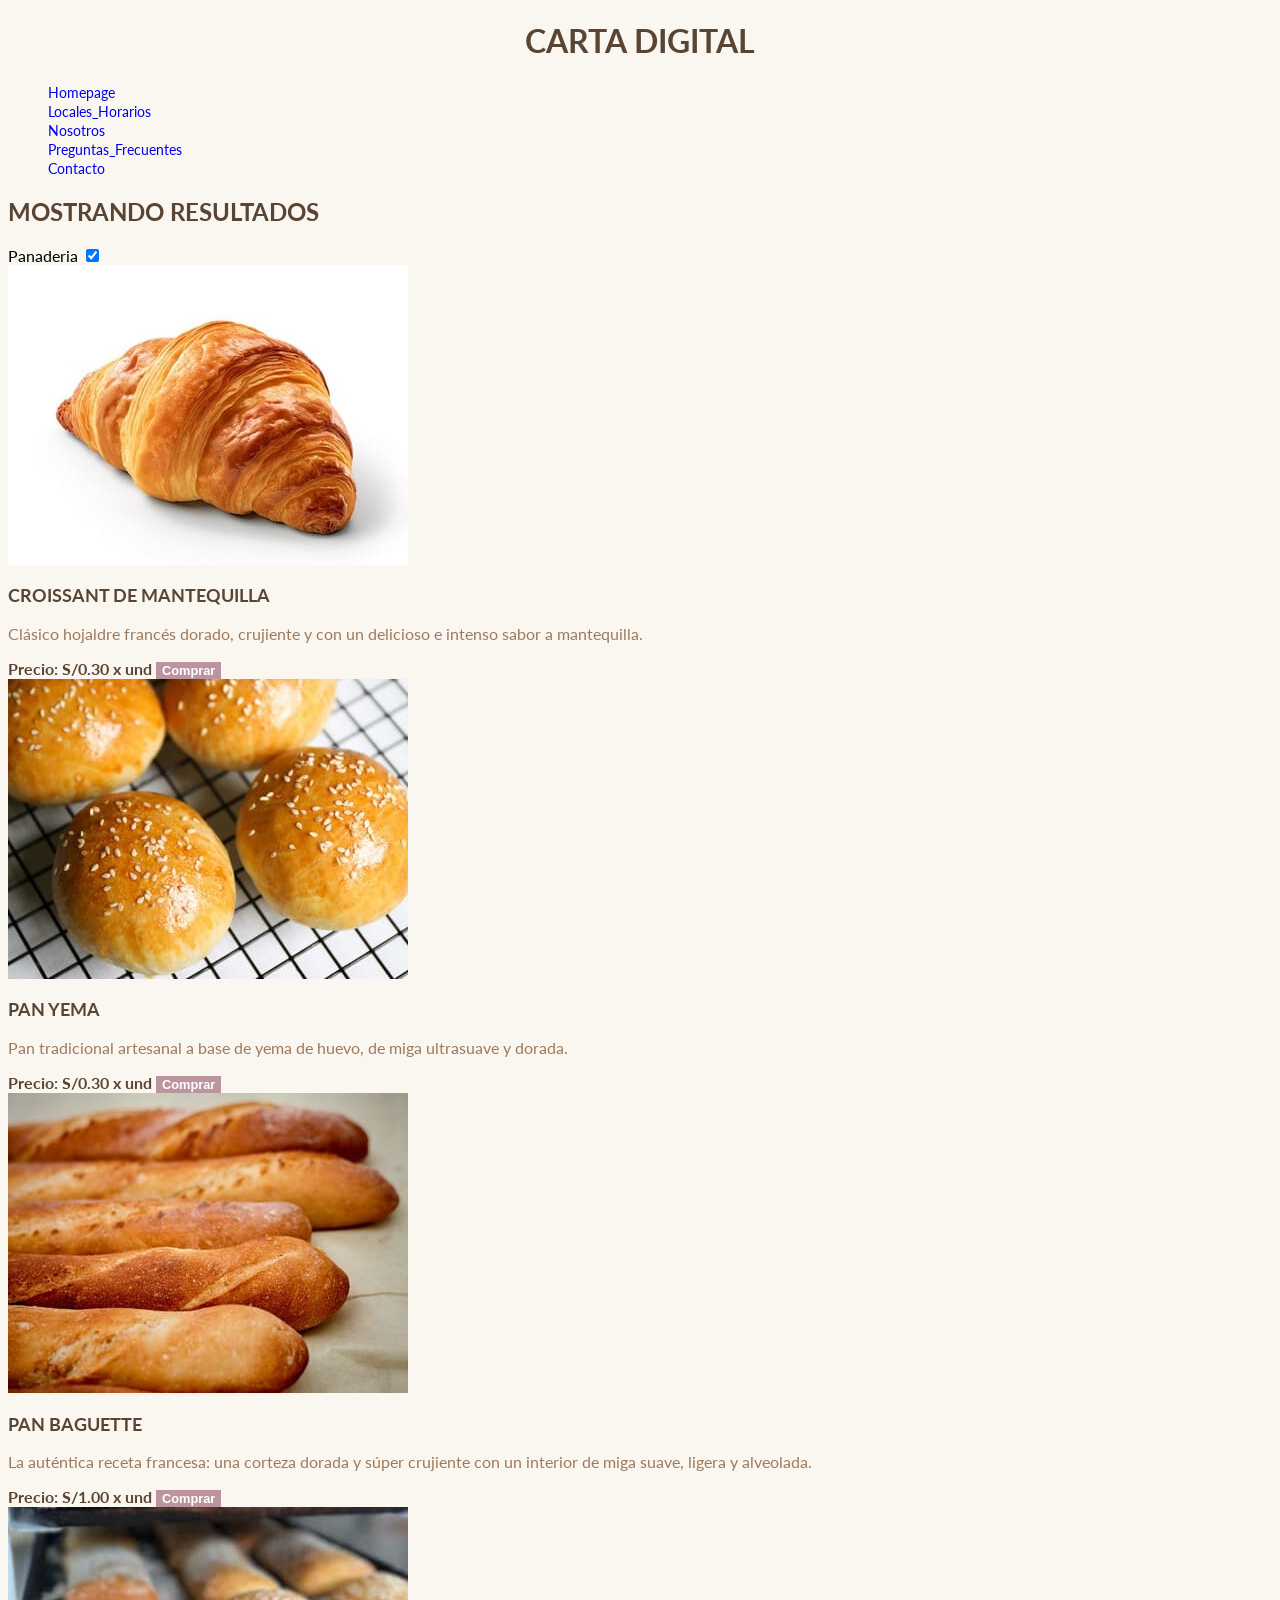
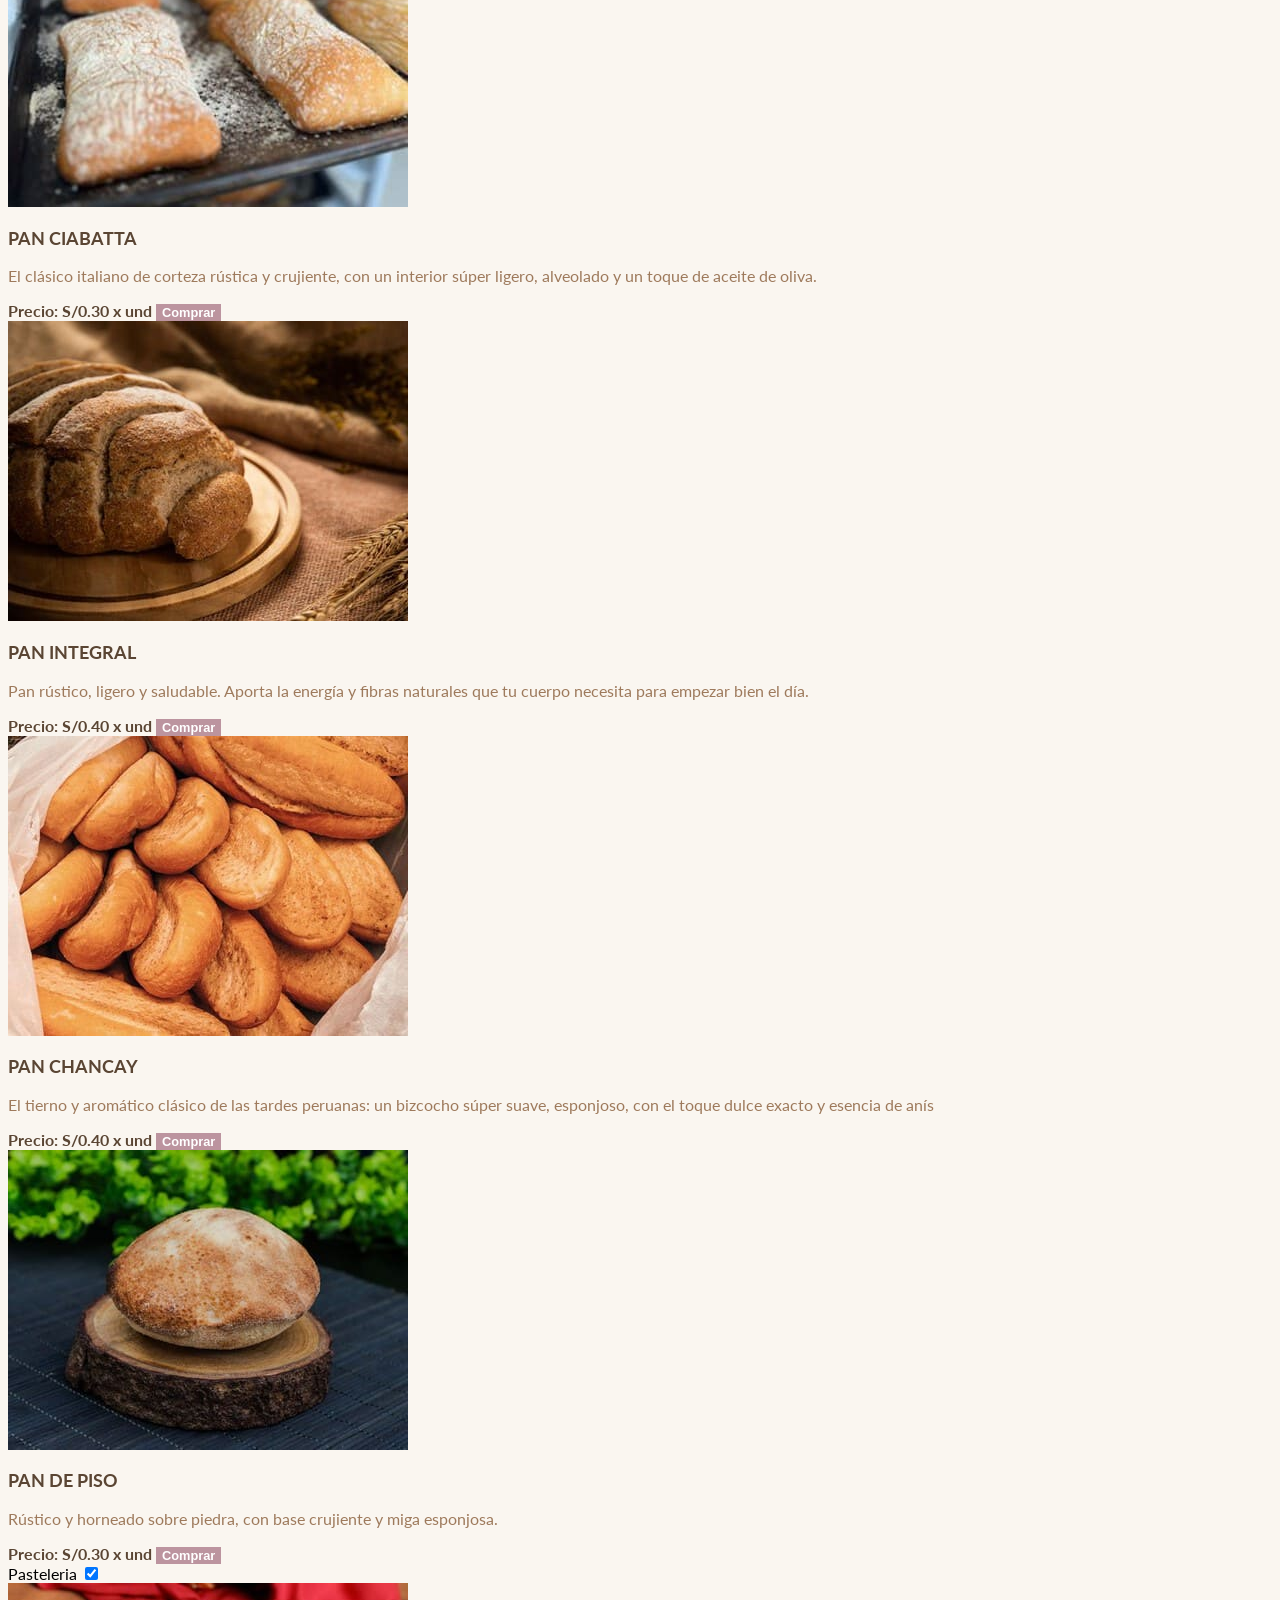
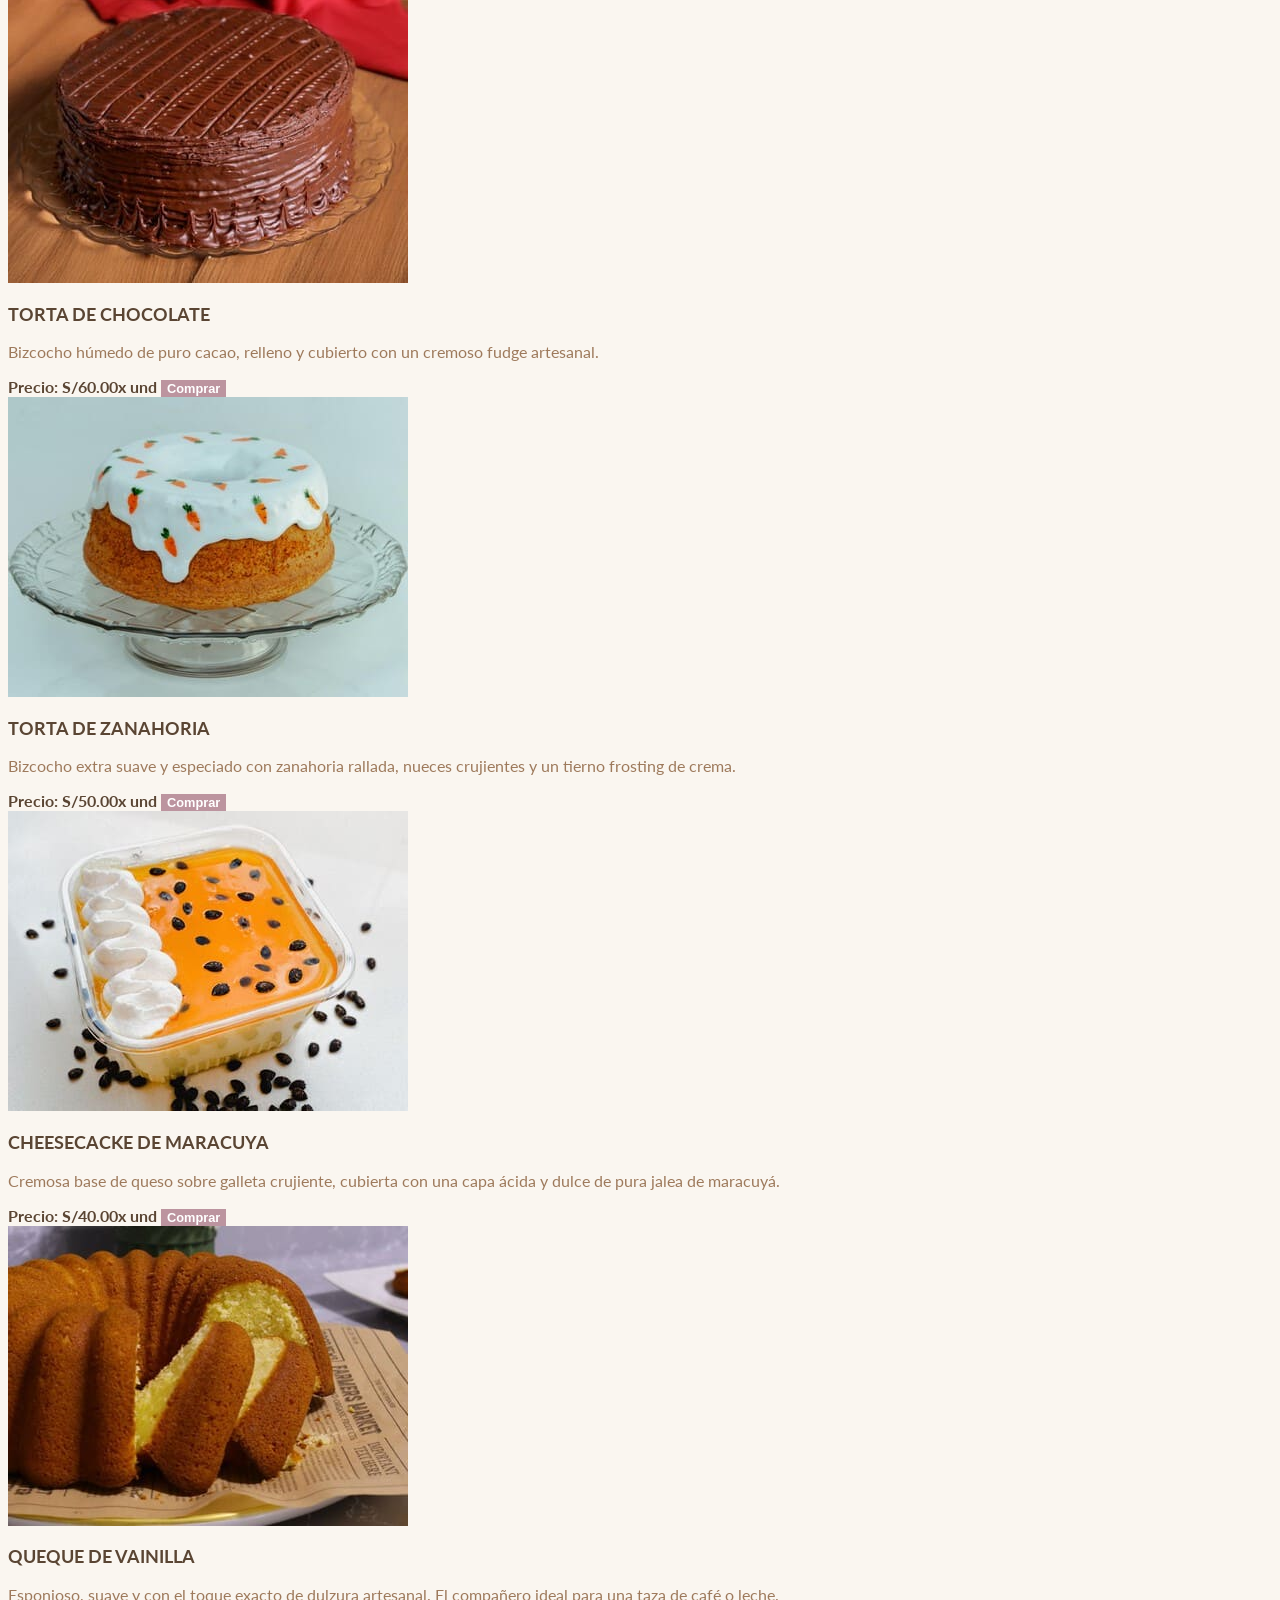
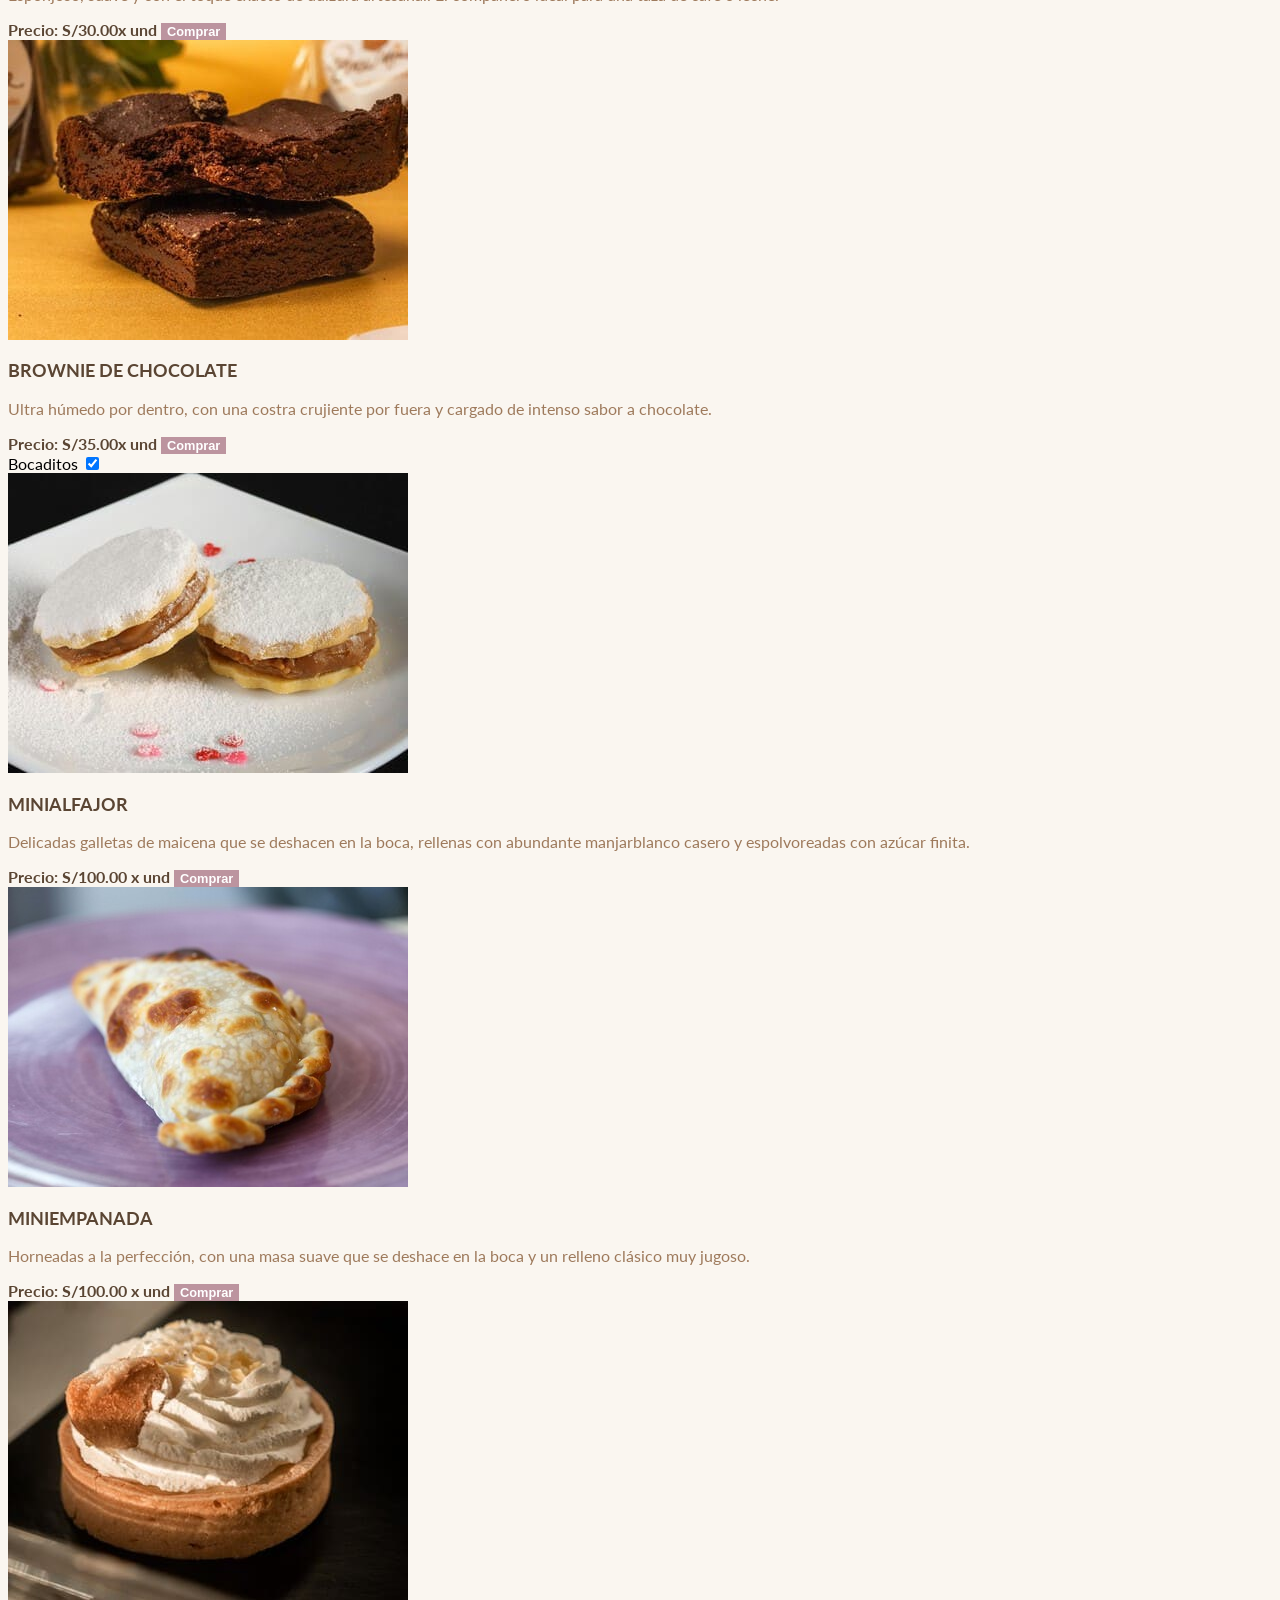
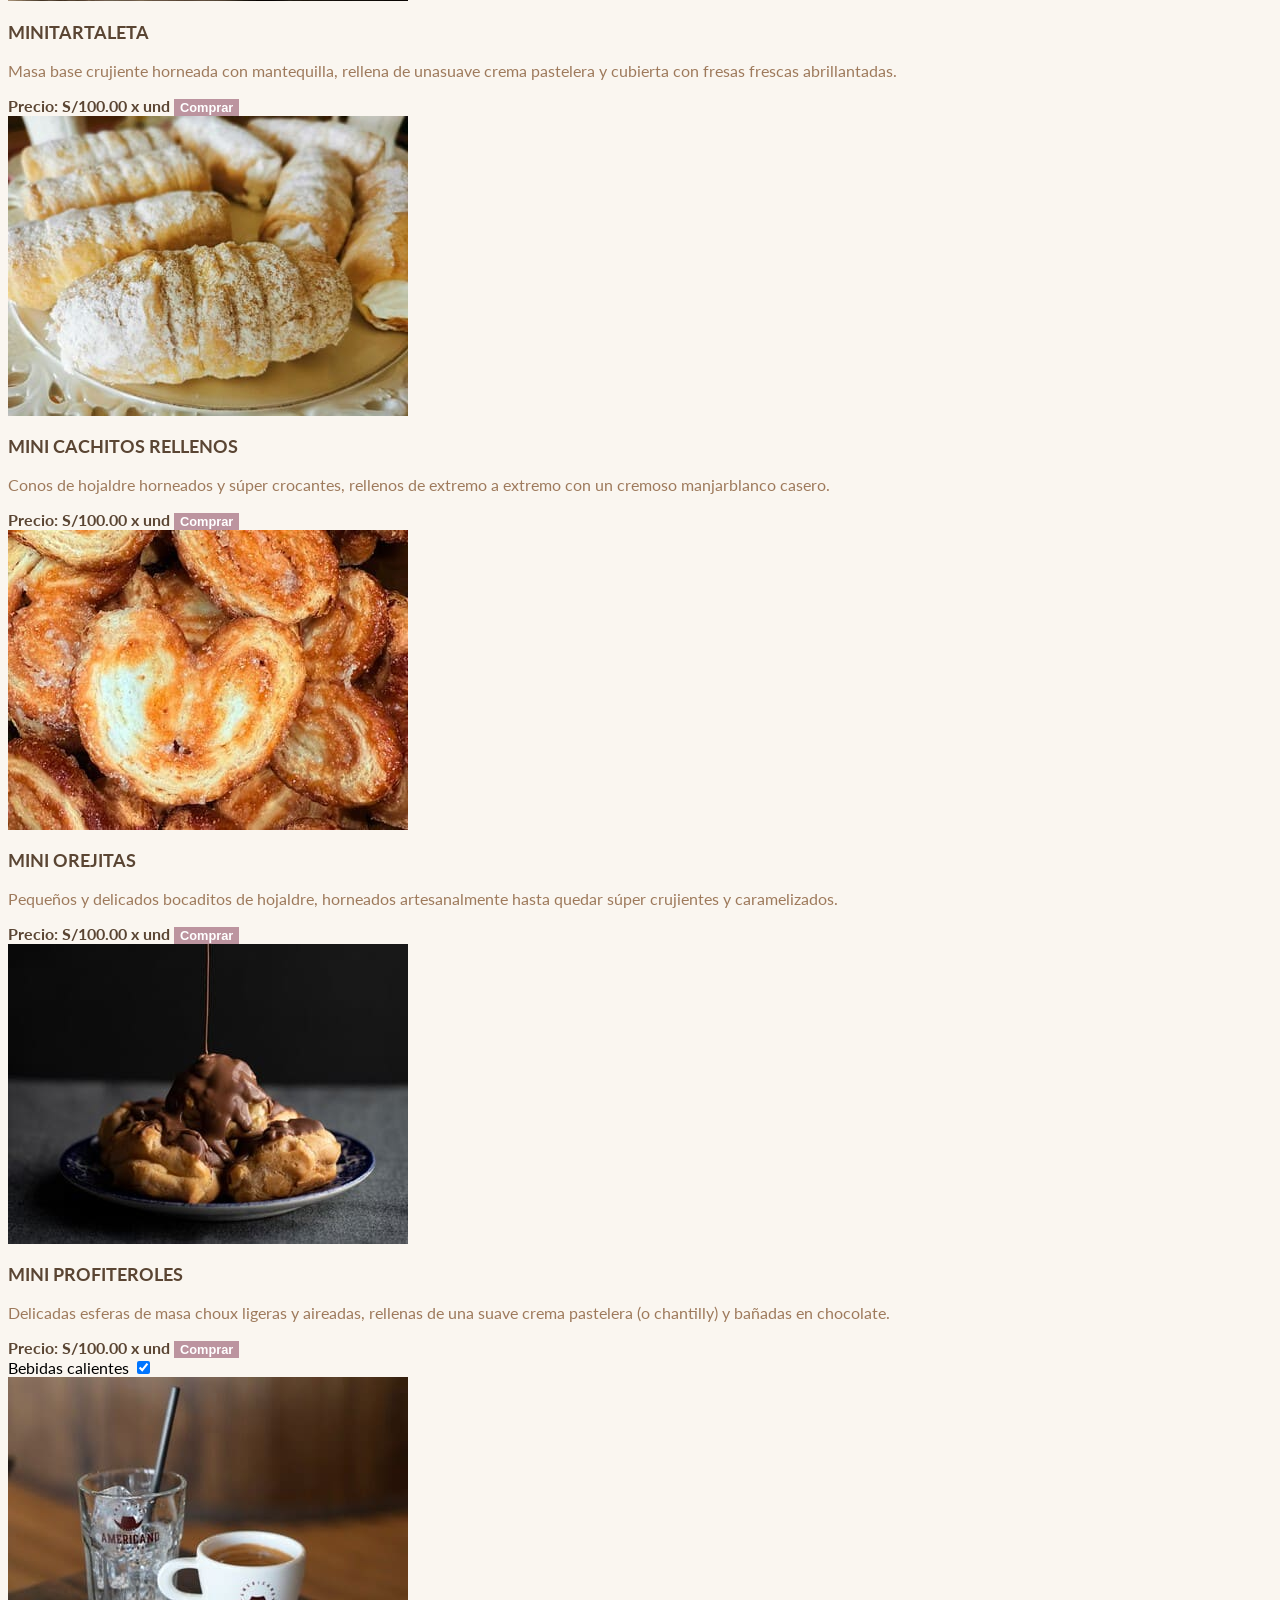
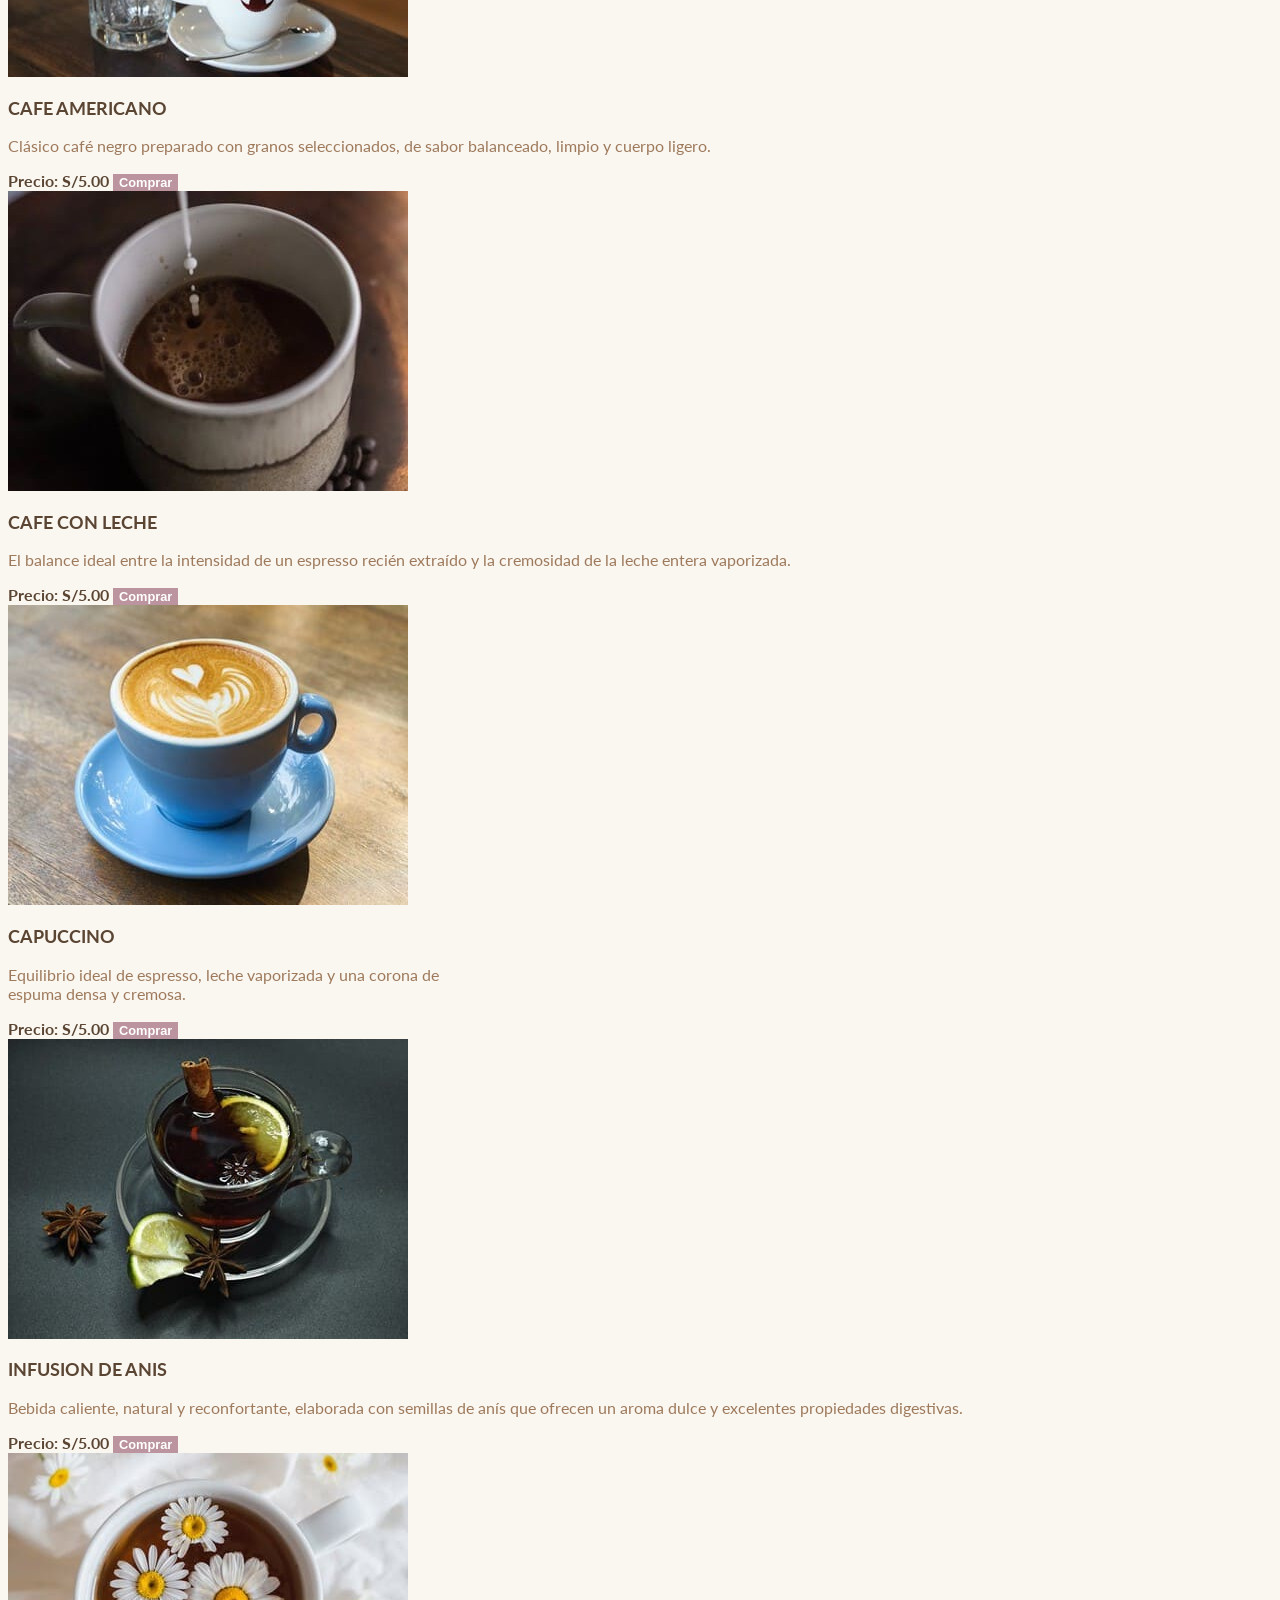
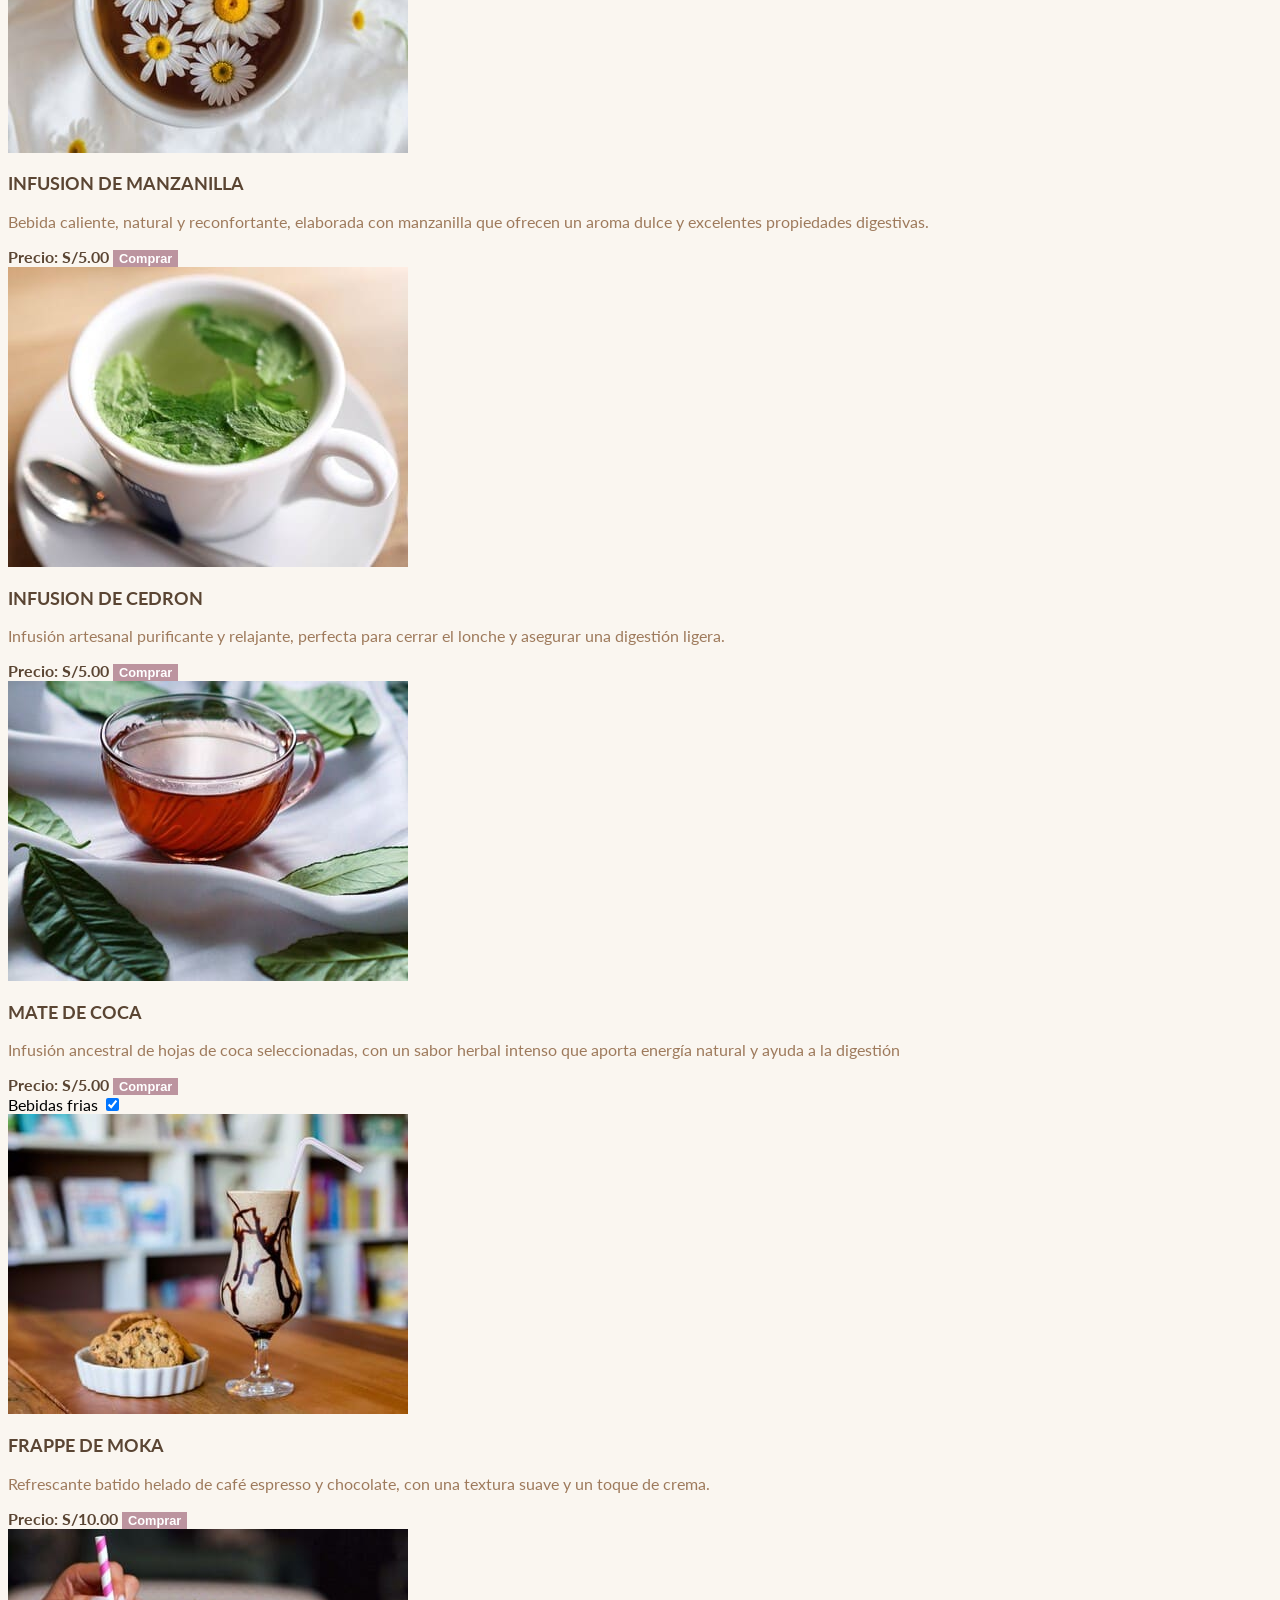
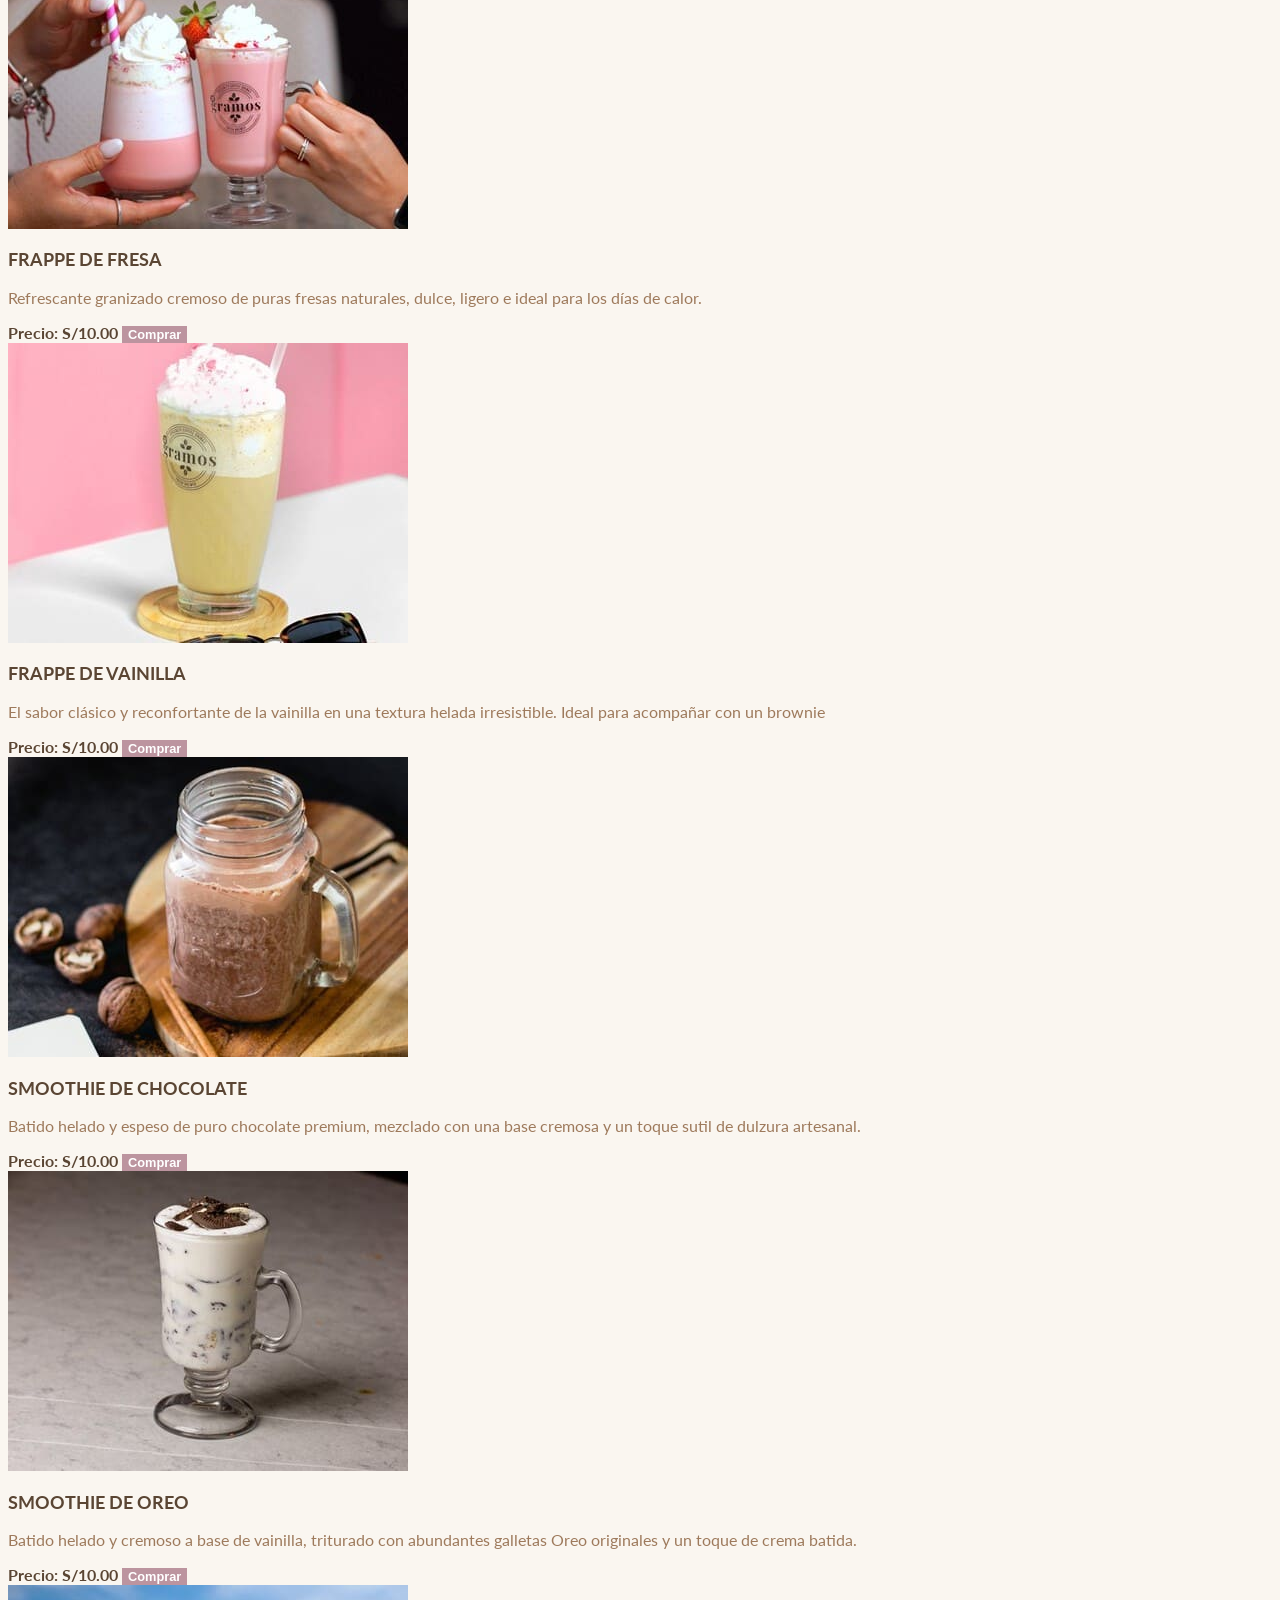
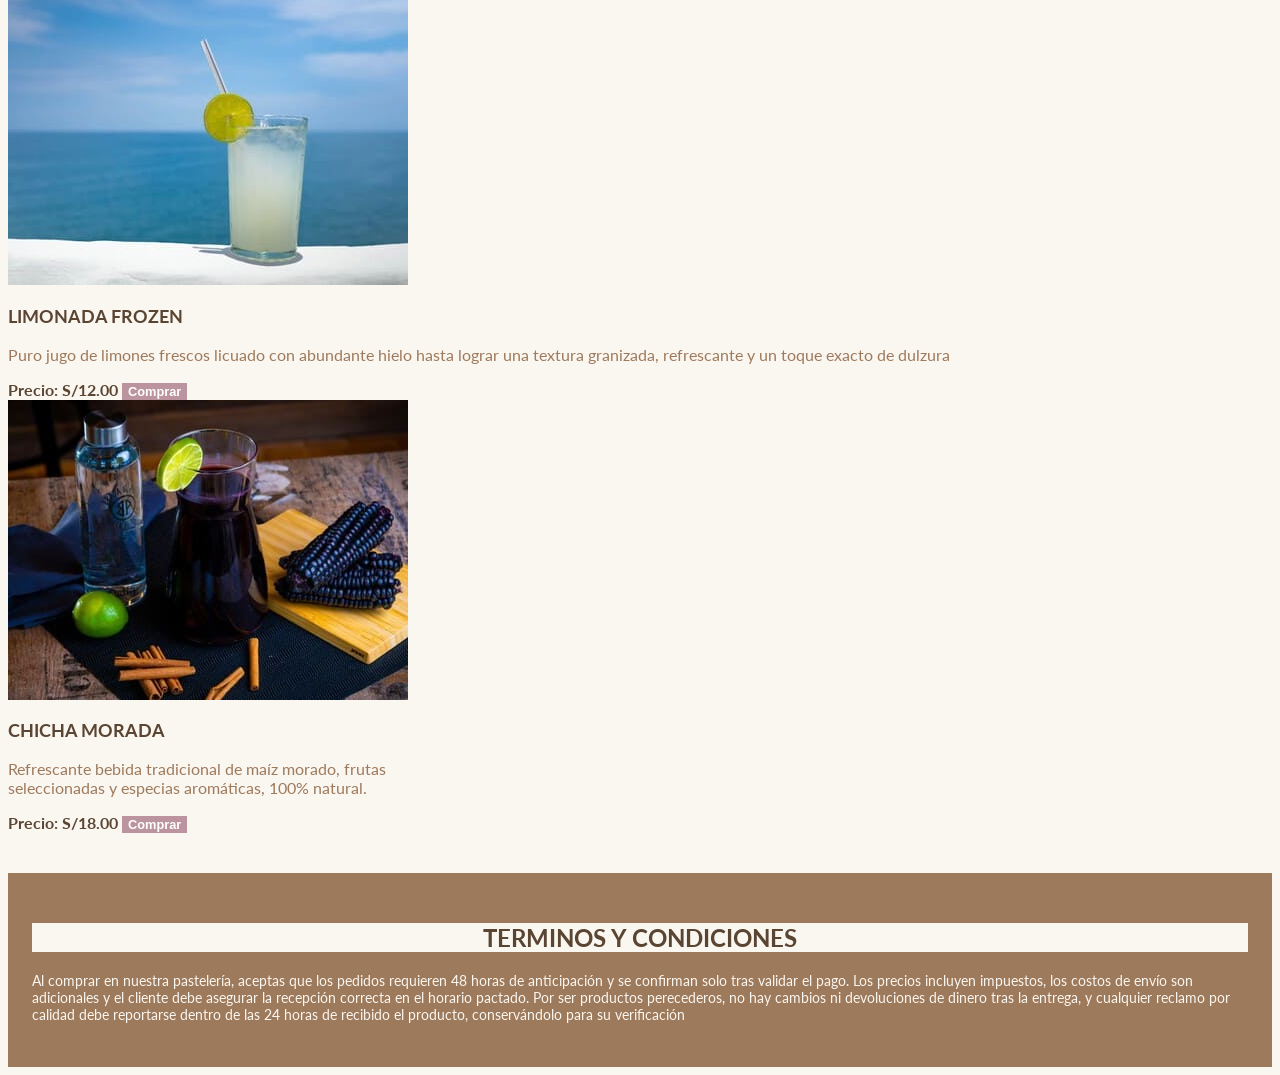
<file: carta_digital.html>
<!DOCTYPE html>
<html lang="es">
<head>
    <meta charset="UTF-8">
    <meta name="viewport" content="width=device-width, initial-scale=1.0">
    <title>Carta Digital</title>
    <link rel="preconnect" href="https://fonts.googleapis.com">
    <link rel="preconnect" href="https://fonts.gstatic.com" crossorigin>
    <link href="https://fonts.googleapis.com/css2?family=EB+Garamond:ital,wght@0,400..800;1,400..800&family=Lato:ital,wght@0,100;0,300;0,400;0,700;0,900;1,100;1,300;1,400;1,700;1,900&family=Open+Sans:ital,wght@0,300..800;1,300..800&family=Roboto:ital,wght@0,100..900;1,100..900&display=swap" rel="stylesheet">
    <link rel="stylesheet" href="estilos/open_sans.css">
</head>
<body>
    <header id="header">
        <h1>CARTA DIGITAL</h1>
    </header>
        <nav class="menu_navegacion">
            <ul>
                <li><a href="index.html">Homepage</a></li>
                <li><a href="locales_horarios.html">Locales_Horarios</a></li>
                <li><a href="nosotros.html">Nosotros</a></li>
                <li><a href="preguntas_frecuentes.html">Preguntas_Frecuentes</a></li>
                <li><a href="contacto.html">Contacto</a></li>
            </ul>
        </nav>
    <main>
        <h2>MOSTRANDO RESULTADOS</h2>
        <section>
            <label for="Panaderia">
                Panaderia
            </label>
            <input type="checkbox" name="" id="Panaderia" checked>
            <div class="contenedor">
                <article class="tarjeta">
                    <img src="imagenes/croisantc.jpg" alt="Croisant en masa hojaldre " title="Croisantc">
                    <div class="tarjeta-info">
                        <h3>CROISSANT DE MANTEQUILLA</h3>
                        <p>
                            Clásico hojaldre francés dorado, crujiente y con un delicioso e intenso sabor a mantequilla.
                        </p>
                        <div class="tarjeta-pie">
                            <span class="precio">
                                Precio: S/0.30 x und 
                            </span>
                            <button class="btn-compra" type="submit" id="button">
                                <span>Comprar</span>
                            </button>
                        </div>
                    </div>
                </article>
                <article class="tarjeta">
                    <img src="imagenes/pan_yema.jpg" alt="pan de yema sobre rejilla" title="pan_yema">
                    <div class="tarjeta-info">
                        <h3>PAN YEMA</h3>
                        <p>
                            Pan tradicional artesanal a base de yema de huevo, de miga ultrasuave y dorada.
                        </p>
                        <div class="tarjeta-pie">
                            <span class="precio">
                                Precio: S/0.30 x und 
                            </span>
                            <button type="submit" id="button">
                                <span>Comprar</span>
                            </button>
                        </div>
                    </div>
                </article>
                <article class="tarjeta">
                    <img src="imagenes/baguete.jpg" alt="5 panes baguete" title="baguete">
                    <div class="tarjeta-info">
                        <h3>PAN BAGUETTE</h3>
                        <p>
                            La auténtica receta francesa: una corteza dorada y súper crujiente con un interior de miga suave, ligera y alveolada.
                        </p>
                        <div class="tarjeta-pie">
                            <span class="precio">
                                Precio: S/1.00 x und 
                            </span>
                            <button type="submit" id="button">
                                <span>Comprar</span>
                            </button>
                        </div>
                    </div>
                </article>
                <article class="tarjeta">
                    <img src="imagenes/ciabata.jpg" alt="pan ciabata sobre bandeja" title="ciabata">
                    <div class="tarjeta-info">
                        <h3>PAN CIABATTA</h3>
                        <p>
                        El clásico italiano de corteza rústica y crujiente, con un interior súper ligero, alveolado y un toque de aceite de oliva.
                        </p>
                        <div class="tarjeta-pie">
                            <span class="precio">
                                Precio: S/0.30 x und 
                            </span>
                            <button type="submit" id="button">
                                <span>Comprar</span>
                            </button>
                        </div>
                    </div>
                </article>
                <article class="tarjeta">
                    <img src="imagenes/integral.jpg" alt="pan integral cortado" title="integral">
                    <div class="tarjeta-info">
                        <h3>PAN INTEGRAL</h3>
                        <p>
                        Pan rústico, ligero y saludable. Aporta la energía y fibras naturales que tu cuerpo necesita para empezar bien el día.
                        </p>
                        <div class="tarjeta-pie">
                            <span class="precio"> Precio: S/0.40 x und</span>
                            <button type="submit" id="button">
                                <span>Comprar</span>
                            </button>
                        </div>
                    </div>
                </article>
                <article class="tarjeta">
                    <img src="imagenes/chancayc.jpg" alt="bizcocho chancay en una bolsa blanca" title="chancay">
                    <div class="tarjeta-info">
                        <h3>PAN CHANCAY</h3>
                        <p>
                        El tierno y aromático clásico de las tardes peruanas: un bizcocho  súper suave, esponjoso, con el toque dulce exacto y esencia de anís
                        </p>
                        <div class="tarjeta-pie">
                            <span class="precio">
                                Precio: S/0.40 x und 
                            </span>
                            <button type="submit" id="button">
                                <span>Comprar</span>
                            </button>
                        </div>
                    </div>
                </article>
                <article class="tarjeta">
                    <img src="imagenes/pisoc.jpg" alt="pan de piso sobre tabla de madera" title="piso">
                    <div class="tarjeta-info">
                        <h3>PAN DE PISO</h3>
                        <p>
                            Rústico y horneado sobre piedra, con base crujiente y miga esponjosa.
                        </p>
                        <div class="tarjeta-pie">
                            <span class="precio">
                                Precio: S/0.30 x und 
                            </span>
                            <button type="submit" id="button">
                                <span>Comprar</span>
                            </button>
                        </div>
                    </div>
                </article>
            </div>
        </section>
        <section>
            <label for="Pasteleria">
            Pasteleria
            </label>
            <input type="checkbox" name="" id="Pasteleria" checked>
            <div class="contenedor">
                <article class="tarjeta">
                <img src="imagenes/torta_chocolate.jpg" alt="torta de chocolate" title="torta_chocolate">
                    <div class="tarjeta-info">
                        <h3>TORTA DE CHOCOLATE</h3>
                        <p>
                            Bizcocho húmedo de puro cacao, relleno y cubierto con un cremoso fudge artesanal.
                        </p>
                        <div class="tarjeta-pie">   
                            <span class="precio">
                                Precio: S/60.00x und 
                            </span>
                            <button type="submit" id="button">
                                <span>Comprar</span>
                            </button>
                        </div>
                    </div>
                </article>
                <article class="tarjeta">
                    <img src="imagenes/torta_zanahoria.jpg" alt="keke de zanahoria con cobertura blanca" title="torta_zanahoria">
                    <div class="tarjeta-info">
                        <h3>TORTA DE ZANAHORIA</h3>
                        <p>
                            Bizcocho extra suave y especiado con zanahoria rallada, nueces crujientes y un tierno frosting de crema.
                        </p>
                        <div class="tarjeta-pie"> 
                            <span class="precio">
                                Precio: S/50.00x und 
                            </span>
                            <button type="submit" id="button">
                                <span>Comprar</span>
                            </button>
                        </div>
                    </div>
                </article>
                <article class="tarjeta">
                    <img src="imagenes/cheesecacke_maracu.jpg" alt="cheesecake de maracuya con cobertura de chantilly" title="cheesecacke_maracuya">
                    <div class="tarjeta-info">
                        <h3>CHEESECACKE DE MARACUYA</h3>
                        <p>
                            Cremosa base de queso sobre galleta crujiente, cubierta con una capa ácida y dulce de pura jalea de maracuyá.
                        </p>
                        <div class="tarjeta-pie"> 
                            <span class="precio">
                                Precio: S/40.00x und 
                            </span>
                            <button type="submit" id="button">
                                <span>Comprar</span>
                            </button>
                        </div>
                    </div>
                </article>
                <article class="tarjeta">
                    <img src="imagenes/keke.jpg" alt="keke de vainilla" title="KEKE">  
                    <div class="tarjeta-info">     
                        <h3>QUEQUE DE VAINILLA</h3>
                        <p>
                            Esponjoso, suave y con el toque exacto de dulzura artesanal. El compañero ideal para una taza de café o leche.
                        </p>
                        <div class="tarjeta-pie"> 
                            <span class="precio">
                                Precio: S/30.00x und 
                            </span>
                            <button type="submit" id="button">
                                <span>Comprar</span>
                            </button>
                        </div>
                    </div>
                </article>
                <article class="tarjeta">
                    <img src="imagenes/brownie.jpg" alt="brownie de chocolate " title="brownie">
                    <div class="tarjeta-info">         
                        <h3>BROWNIE DE CHOCOLATE</h3>
                        <p>
                            Ultra húmedo por dentro, con una costra crujiente por fuera y cargado de intenso sabor a chocolate.
                        </p>
                        <div class="tarjeta-pie"> 
                            <span class="precio">
                                Precio: S/35.00x und 
                            </span>
                            <button type="submit" id="button">
                                <span>Comprar</span>
                            </button>
                        </div>
                    </div>
                </article>
            </div>
        </section>
        <section>
        <label for="Bocaditos">
            Bocaditos
        </label>
        <input type="checkbox" name="" id="Bocaditos" checked>
            <div class="contenedor">
                <article class="tarjeta">
                    <img src="imagenes/alfajor.jpg" alt="alfajores de maicena con cubierta impalpable" title="alfajor">
                    <div class="tarjeta-info"> 
                        <h3>MINIALFAJOR</h3>
                        <p>
                            Delicadas galletas de maicena que se deshacen en la boca, rellenas con abundante manjarblanco casero y espolvoreadas con azúcar finita.
                        </p>
                        <div class="tarjeta-pie"> 
                            <span class="precio">
                                Precio: S/100.00 x und
                            </span>
                            <button type="submit" id="button">
                                <span>Comprar</span>
                            </button>
                        </div>
                    </div>
                </article>
                <article class="tarjeta">
                    <img src="imagenes/empanada.jpg" alt="empanada al tiesto" title="empanada">
                    <div class="tarjeta-info"> 
                        <h3>MINIEMPANADA</h3>
                        <p>
                            Horneadas a la perfección, con una masa suave que se deshace en la boca y un relleno clásico muy jugoso.
                        </p>
                        <div class="tarjeta-pie"> 
                            <span class="precio">
                                Precio: S/100.00 x und
                            </span>
                            <button type="submit" id="button">
                                <span>Comprar</span>
                            </button>
                        </div>
                    </div>
                </article>
                <article class="tarjeta">
                    <img src="imagenes/tartaleta.jpg" alt="tartaleta cubierta de crema chantilly" title="tartaleta">
                    <div class="tarjeta-info"> 
                        <h3>MINITARTALETA</h3>
                        <p>
                            Masa base crujiente horneada con mantequilla, rellena de unasuave crema pastelera y cubierta con fresas frescas abrillantadas.
                        </p>
                        <div class="tarjeta-pie"> 
                            <span class="precio">
                                Precio: S/100.00 x und
                            </span>
                            <button type="submit" id="button">
                                <span>Comprar</span>
                            </button>
                        </div>
                    </div>
                </article>
                <article class="tarjeta">
                    <img src="imagenes/conito.jpg" alt="cono de masa hojaldre relleno de crema pastelera" title="conito"> 
                    <div class="tarjeta-info"> 
                        <h3>MINI CACHITOS RELLENOS</h3>
                        <p>
                            Conos de hojaldre horneados y súper crocantes, rellenos de extremo a extremo con un cremoso manjarblanco casero.
                        </p>
                        <div class="tarjeta-pie"> 
                            <span class="precio">
                                Precio: S/100.00 x und
                            </span>
                            <button type="submit" id="button">
                                <span>Comprar</span>
                            </button>
                        </div>
                    </div>
                </article>
                <article class="tarjeta">
                    <img src="imagenes/orejitas.jpg" alt="orejitas doradas" title="orejitas">
                    <div class="tarjeta-info"> 
                        <h3>MINI OREJITAS</h3>
                        <p>
                            Pequeños y delicados bocaditos de hojaldre, horneados artesanalmente hasta quedar súper crujientes y caramelizados.
                        </p>
                        <div class="tarjeta-pie"> 
                            <span class="precio">
                                Precio: S/100.00 x und
                            </span>
                            <button type="submit" id="button">
                                <span>Comprar</span>
                            </button>
                        </div>
                    </div>
                </article>
                <article class="tarjeta">
                    <img src="imagenes/profiteroles.jpg" alt="profiteroles con cobertura de chocolate" title="profiteroles">
                    <div class="tarjeta-info"> 
                        <h3>MINI PROFITEROLES</h3>
                        <p>
                            Delicadas esferas de masa choux ligeras y aireadas, rellenas de una suave crema pastelera (o chantilly) y bañadas en chocolate.
                        </p>
                        <div class="tarjeta-pie"> 
                            <span class="precio">
                                Precio: S/100.00 x und
                            </span>
                            <button type="submit" id="button">
                                <span>Comprar</span>
                            </button>
                        </div>
                    </div>
                </article>
            </div>
        </section>
        <section>
            <label for="Bebidas_calientes">
            Bebidas calientes
            </label>
            <input type="checkbox" name="" id="Bebidas_calientes" checked>
            <div class="contenedor">
                <article class="tarjeta">
                    <img src="imagenes/americano.jpg" alt="cafe americano" title="cafe_americano">
                    <div class="tarjeta-info"> 
                        <h3>CAFE AMERICANO</h3>
                        <p>
                            Clásico café negro preparado con granos seleccionados, de sabor balanceado, limpio y cuerpo ligero.
                        </p>
                        <div class="tarjeta-pie"> 
                            <span class="precio">
                                Precio: S/5.00 
                            </span>
                            <button type="submit" id="button">
                                <span>Comprar</span>
                            </button>
                        </div>
                    </div>
                </article>
                <article class="tarjeta">
                    <img src="imagenes/cafe_leche.jpg" alt="cafe con leche " title="cafe_leche">
                    <div class="tarjeta-info"> 
                        <h3>CAFE CON LECHE</h3>
                        <p>
                            El balance ideal entre la intensidad de un espresso recién extraído y la cremosidad de la leche entera vaporizada.
                        </p>
                        <div class="tarjeta-pie"> 
                            <span class="precio">
                                Precio: S/5.00 
                            </span>
                            <button type="submit" id="button">
                                <span>Comprar</span>
                            </button>
                        </div>
                    </div>
                </article>
                <article class="tarjeta">
                    <img src="imagenes/capuchino.jpg" alt="capuchino con forma de corazon" title="capuchino">
                    <div class="tarjeta-info"> 
                        <h3>CAPUCCINO</h3>
                        <p>
                            Equilibrio ideal de espresso, leche vaporizada y una corona de <br> espuma densa y cremosa.
                        </p>
                        <div class="tarjeta-pie"> 
                            <span class="precio">
                                Precio: S/5.00  
                            </span>
                            <button type="submit" id="button">
                                <span>Comprar</span>
                            </button>
                        </div>
                    </div>
                </article>
                <article class="tarjeta">
                    <img src="imagenes/infusion_anis.jpg" alt="infusion de anis con pedazos de limon" title="infusion_anis">
                    <div class="tarjeta-info"> 
                        <h3>INFUSION DE ANIS</h3>
                        <p>
                            Bebida caliente, natural y reconfortante, elaborada con semillas de anís que ofrecen un aroma dulce y excelentes propiedades digestivas.
                        </p>
                        <div class="tarjeta-pie"> 
                            <span class="precio">
                                Precio: S/5.00
                            </span>
                            <button type="submit" id="button">
                                <span>Comprar</span>
                            </button>
                        </div>
                    </div>
                </article>
                <article class="tarjeta">
                    <img src="imagenes/infusion_manzanilla.jpg" alt="taza con flores de manzanilla" title="infusion_manzanilla">        
                    <div class="tarjeta-info"> 
                        <h3>INFUSION DE MANZANILLA</h3>
                        <p>
                            Bebida caliente, natural y reconfortante, elaborada con manzanilla que ofrecen un aroma dulce y excelentes propiedades digestivas.
                        </p>
                        <div class="tarjeta-pie"> 
                            <span class="precio">
                                Precio: S/5.00
                            </span>
                            <button type="submit" id="button">
                                <span>Comprar</span>
                            </button>
                        </div>
                    </div>
                </article>
                <article class="tarjeta">
                    <img src="imagenes/infusion cedron.jpg" alt="taza con hojas de cedron" title="infusion_Cedron">        
                    <div class="tarjeta-info">    
                        <h3>INFUSION DE CEDRON</h3>
                        <p>
                            Infusión artesanal purificante y relajante, perfecta para cerrar el lonche y asegurar una digestión ligera.
                        </p>
                        <div class="tarjeta-pie"> 
                            <span class="precio">
                                Precio: S/5.00
                            </span>
                            <button type="submit" id="button">
                                <span>Comprar</span>
                            </button>
                        </div>
                    </div>
                </article>
                <article class="tarjeta">
                    <img src="imagenes/mate_coca.jpg" alt="taza con hojas de coca" title="infusion_coca">        
                    <div class="tarjeta-info"> 
                        <h3>MATE DE COCA</h3>
                        <p>
                            Infusión ancestral de hojas de coca seleccionadas, con un sabor herbal intenso que aporta energía natural y ayuda a la digestión
                        </p>
                        <div class="tarjeta-pie"> 
                            <span class="precio">
                                Precio: S/5.00
                            </span>
                            <button type="submit" id="button">
                                <span>Comprar</span>
                            </button>
                        </div>
                    </div>
                </article>
            </div>
        </section>
        <section>
        <label for="Bebidas_frias">
            Bebidas frias
        </label>
        <input type="checkbox" name="" id="Bebidas_frias" checked>
            <div class="contenedor">
                <article class="tarjeta">
                    <img src="imagenes/frapee_moka.jpg" alt="frappe de moka con galletas de chocolate" title="moka">
                    <div class="tarjeta-info"> 
                        <h3>FRAPPE DE MOKA</h3>
                        <p>
                            Refrescante batido helado de café espresso y chocolate, con una textura suave y un toque de crema.
                        </p>
                        <div class="tarjeta-pie"> 
                            <span class="precio">
                                Precio: S/10.00
                            </span>
                            <button type="submit" id="button">
                                <span>Comprar</span>
                            </button>
                        </div>
                    </div>
                </article>
                <article class="tarjeta">
                    <img src="imagenes/frapee_fresa.jpg" alt="frappe de fresa con crema chantilly" title="fresa">
                    <div class="tarjeta-info"> 
                        <h3>FRAPPE DE FRESA</h3>
                        <p>
                            Refrescante granizado cremoso de puras fresas naturales, dulce, ligero e ideal para los días de calor.
                        </p>
                        <div class="tarjeta-pie"> 
                            <span class="precio">
                                Precio: S/10.00
                            </span>
                            <button type="submit" id="button">
                                <span>Comprar</span>
                            </button>
                        </div>
                    </div>
                </article>
                <article class="tarjeta">
                    <img src="imagenes/frapee_vainilla.jpg" alt="frappe de vainilla con crema chantilly" title="vainilla">
                    <div class="tarjeta-info"> 
                        <h3>FRAPPE DE VAINILLA</h3>
                        <p>
                            El sabor clásico y reconfortante de la vainilla en una textura helada irresistible. Ideal para acompañar con un brownie
                        </p>
                        <div class="tarjeta-pie"> 
                            <span class="precio">
                                Precio: S/10.00
                            </span>
                            <button type="submit" id="button">
                                <span>Comprar</span>
                            </button>
                        </div>
                    </div>
                </article>
                <article class="tarjeta">
                    <img src="imagenes/smoothi_choco.jpg" alt="smoothie de chocolate" title="chocolate">
                    <div class="tarjeta-info"> 
                        <h3>SMOOTHIE DE CHOCOLATE</h3>
                        <p>
                            Batido helado y espeso de puro chocolate premium, mezclado con una base cremosa y un toque sutil de dulzura artesanal.
                        </p>
                        <div class="tarjeta-pie"> 
                            <span class="precio">
                                Precio: S/10.00
                            </span>
                            <button type="submit" id="button">
                                <span>Comprar</span>
                            </button>
                        </div>
                    </div>
                </article>
                <article class="tarjeta">
                    <img src="imagenes/smoothie_oreo.jpg" alt="smoothie con trozos de galleta oreo" title="oreo">        
                    <div class="tarjeta-info"> 
                        <h3>SMOOTHIE DE OREO</h3>
                        <p>
                            Batido helado y cremoso a base de vainilla, triturado con abundantes galletas Oreo originales y un toque de crema batida.
                        </p>
                        <div class="tarjeta-pie"> 
                            <span class="precio">
                                Precio: S/10.00
                            </span>
                            <button type="submit" id="button">
                                <span>Comprar</span>
                            </button>
                        </div>
                    </div>
                </article>
                <article class="tarjeta">
                    <img src="imagenes/limonada.jpg" alt="vaso de limonada con fondo de playa" title="limonada">        
                    <div class="tarjeta-info">
                        <h3>LIMONADA FROZEN</h3>
                        <p>
                            Puro jugo de limones frescos licuado con abundante hielo hasta lograr una textura granizada, refrescante y un toque exacto de dulzura
                        </p>
                        <div class="tarjeta-pie"> 
                            <span class="precio">
                                Precio: S/12.00
                            </span>
                            <button type="submit" id="button">
                                <span>Comprar</span>
                            </button>
                        </div>
                    </div>
                </article>
                <article class="tarjeta">
                    <img src="imagenes/chicha.jpg" alt="jarra de chicha morada acompañada de maiz morada trozos de canela, limon" title="chicha">        
                    <div class="tarjeta-info">
                        <h3>CHICHA MORADA</h3>
                        <p>
                            Refrescante bebida tradicional de maíz morado, frutas <br>seleccionadas y especias aromáticas, 100% natural.
                        </p>
                        <div class="tarjeta-pie">
                            <span class="precio">
                                Precio: S/18.00
                            </span>
                            <button type="submit" id="button">
                                <span>Comprar</span>
                            </button>
                        </div>
                    </div>
                </article>
            </div>
        </section>
    </main>
    <footer>
        <section>
            <h2>TERMINOS Y CONDICIONES</h2>
            <article>
                <p>
                    Al comprar en nuestra pastelería, aceptas que los pedidos requieren 48 horas de anticipación y se confirman solo tras validar el pago. Los precios incluyen impuestos, los costos de envío son adicionales y el cliente debe asegurar la recepción correcta en el horario pactado. Por ser productos perecederos, no hay cambios ni devoluciones de dinero tras la entrega, y cualquier reclamo por calidad debe reportarse dentro de las 24 horas de recibido el producto, conservándolo para su verificación
                </p>
            </article>
        </section>
    </footer>
</body>
</html>
</file>
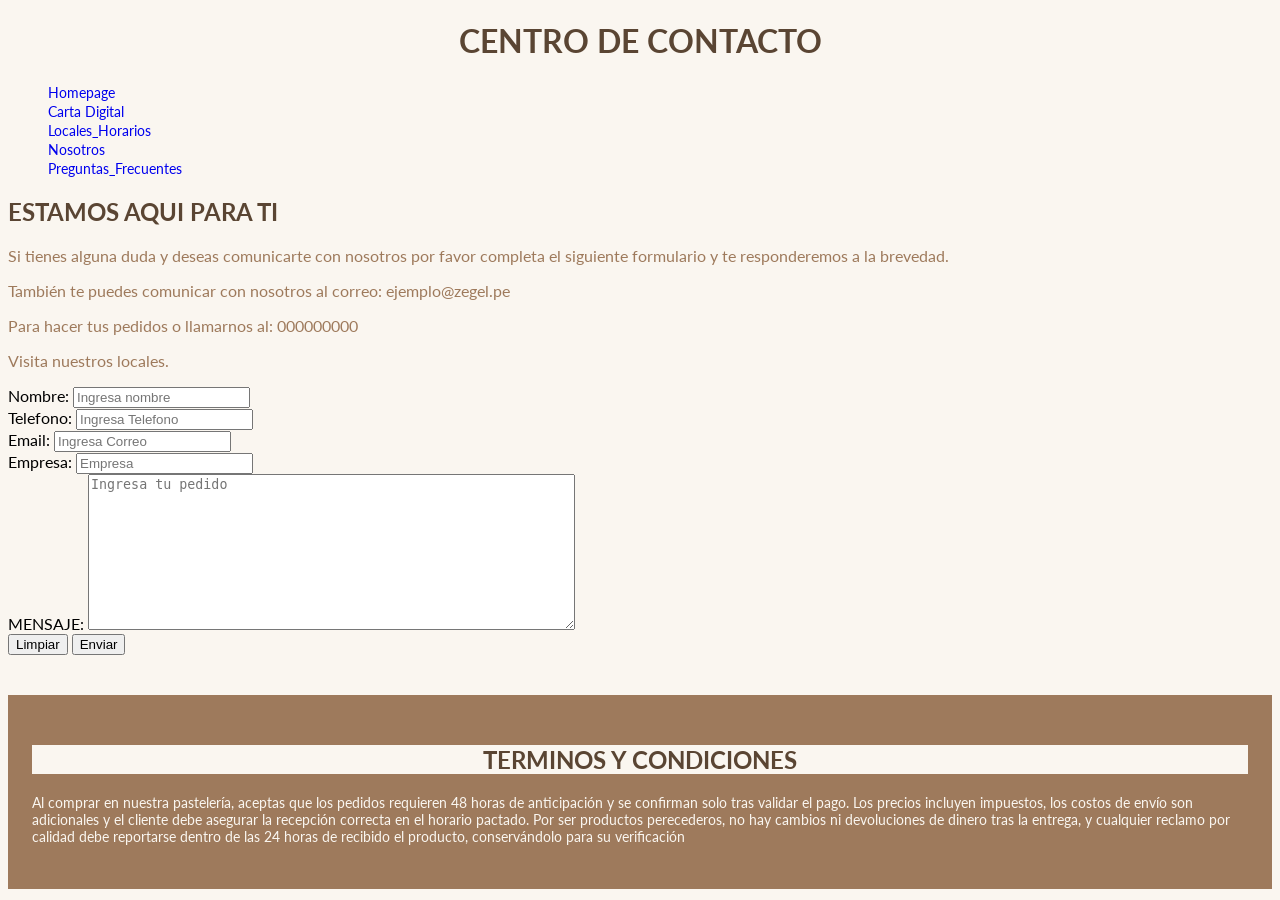
<file: contacto.html>
<!DOCTYPE html>
<html lang="es">
<head>
    <meta charset="UTF-8">
    <meta name="viewport" content="width=device-width, initial-scale=1.0">
    <title>Contacto</title>
    <link rel="preconnect" href="https://fonts.googleapis.com">
    <link rel="preconnect" href="https://fonts.gstatic.com" crossorigin>
    <link href="https://fonts.googleapis.com/css2?family=EB+Garamond:ital,wght@0,400..800;1,400..800&family=Lato:ital,wght@0,100;0,300;0,400;0,700;0,900;1,100;1,300;1,400;1,700;1,900&family=Open+Sans:ital,wght@0,300..800;1,300..800&family=Roboto:ital,wght@0,100..900;1,100..900&display=swap" rel="stylesheet">
    <link rel="stylesheet" href="estilos/open_sans.css">
</head>
<body>
    <header id="header">
        <h1>CENTRO DE CONTACTO</h1>
    </header>
        <nav class="menu_navegacion">
            <ul>
                <li><a href="index.html">Homepage</a></li>
                <li><a href="carta_digital.html">Carta Digital</a></li>
                <li><a href="locales_horarios.html">Locales_Horarios</a></li>
                <li><a href="nosotros.html">Nosotros</a></li>
                <li><a href="preguntas_Frecuentes.html">Preguntas_Frecuentes</a></li>
            </ul>
        </nav>
    <main>
        <section class="contacto">
            <div class="contenedor-form">
                <div>
                    <h2>ESTAMOS AQUI PARA TI</h2>
                    <p>
                        Si tienes alguna duda y deseas comunicarte con nosotros por favor completa el siguiente formulario y te responderemos a la brevedad.
                    </p>
                    <p>
                        También te puedes comunicar con nosotros al correo: ejemplo@zegel.pe
                    </p>
                    <p>
                        Para hacer tus pedidos o llamarnos al: 000000000
                    </p>
                    <p>
                        Visita nuestros locales.
                    </p>
                </div>
                <form>
                    <div class="campos-form">
                        <div>
                            <label for="nombre">Nombre:</label>
                            <input type="text" placeholder="Ingresa nombre" id="nombre" required>
                        </div>
                        <div>
                            <label for="telefono">Telefono:</label>
                            <input type="tel" placeholder="Ingresa Telefono" id="telefono" required>
                        </div>
                        <div>
                            <label for="email">Email:</label>
                            <input type="email" placeholder="Ingresa Correo" id="email" required>
                        </div>
                        <div>
                            <label for="empresa">Empresa:</label>
                            <input type="text" placeholder="Empresa" id="empresa">
                        </div>
                    </div>
                    <div class="mensaje-form">
                            <label for="mensaje">MENSAJE:</label>
                            <textarea name="" placeholder="Ingresa tu pedido" id="mensaje" cols="58" rows="10"></textarea>
                    </div>
                    <div class="boton-form">
                        <button type="reset">
                            <span>Limpiar</span>
                        </button>
                        <button type="submit">
                            <span>Enviar</span>
                        </button>
                    </div>
                </form>
            </div>
        </section>
    </main>
    <footer>
        <section>
            <h2>TERMINOS Y CONDICIONES</h2>
            <article>
                <p class="terminos">
                    Al comprar en nuestra pastelería, aceptas que los pedidos requieren 48 horas de anticipación y se confirman solo tras validar el pago. Los precios incluyen impuestos, los costos de envío son adicionales y el cliente debe asegurar la recepción correcta en el horario pactado. Por ser productos perecederos, no hay cambios ni devoluciones de dinero tras la entrega, y cualquier reclamo por calidad debe reportarse dentro de las 24 horas de recibido el producto, conservándolo para su verificación
                </p>
            </article>
        </section>
    </footer>
</body>
</html>
</file>
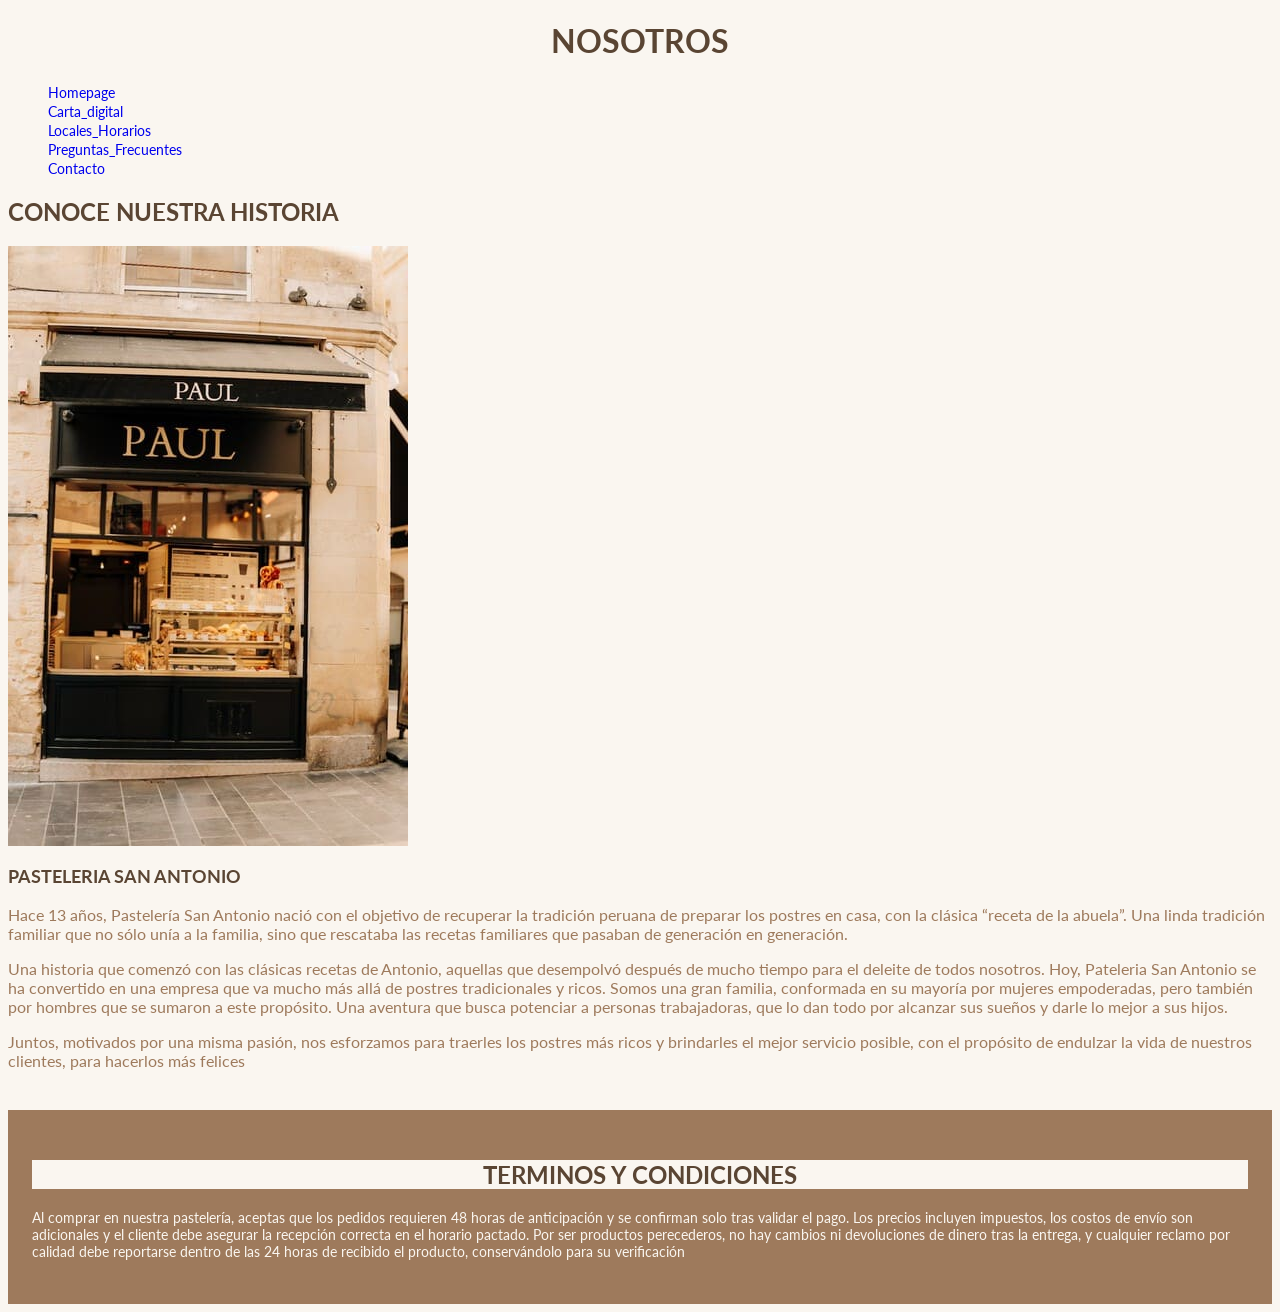
<file: nosotros.html>
<!DOCTYPE html>
<html lang="es">
<head>
    <meta charset="UTF-8">
    <meta name="viewport" content="width=device-width, initial-scale=1.0">
    <title>Nosotros</title>
    <link rel="preconnect" href="https://fonts.googleapis.com">
    <link rel="preconnect" href="https://fonts.gstatic.com" crossorigin>
    <link href="https://fonts.googleapis.com/css2?family=EB+Garamond:ital,wght@0,400..800;1,400..800&family=Lato:ital,wght@0,100;0,300;0,400;0,700;0,900;1,100;1,300;1,400;1,700;1,900&family=Open+Sans:ital,wght@0,300..800;1,300..800&family=Roboto:ital,wght@0,100..900;1,100..900&display=swap" rel="stylesheet">
    <link rel="stylesheet" href="estilos/open_sans.css">
</head>
<body>
    <header id="header">
        <h1>NOSOTROS</h1>        
    </header>
    <nav class="menu_navegacion">
        <ul>
            <li><a href="index.html">Homepage</a></li>
            <li><a href="carta_digital.html">Carta_digital</a></li>
            <li><a href="locales_horarios.html">Locales_Horarios</a></li>
            <li><a href="preguntas_frecuentes.html">Preguntas_Frecuentes</a></li>
            <li><a href="contacto.html">Contacto</a></li>
        </ul>
    </nav>
    <main>
        <section class="historia">
        <h2 class="centrado">CONOCE NUESTRA HISTORIA</h2>
            <article>
                <div class="contenedor-historia">
                    <div class="imagen-historia">
                        <img src="imagenes/historia.jpg" alt="puerta negra con arquitectura antigua" title="Historia">
                    </div>
                    <div class="texto-historia">
                        <h3>PASTELERIA SAN ANTONIO</h3>
                        <p>
                            Hace 13 años, Pastelería San Antonio nació con el objetivo de 
                            recuperar la tradición peruana de preparar los postres en casa,
                            con la clásica “receta de la abuela”. Una linda tradición familiar 
                            que no sólo unía a la familia, sino que rescataba las recetas familiares
                            que pasaban de generación en generación.
                        </p>
                        <p>
                            Una historia que comenzó
                            con las clásicas recetas de Antonio, aquellas que desempolvó después
                            de mucho tiempo para el deleite de todos nosotros. Hoy, Pateleria
                            San Antonio se ha convertido en una empresa que va mucho más allá
                            de postres tradicionales y ricos. Somos una gran familia, conformada
                            en su mayoría por mujeres empoderadas, pero también por hombres que se
                            sumaron a este propósito. Una aventura que busca potenciar a personas
                            trabajadoras, que lo dan todo por alcanzar sus sueños y darle lo mejor
                            a sus hijos.
                        </p>
                        <p>
                            Juntos, motivados por una misma pasión, nos esforzamos para traerles los 
                            postres más ricos y brindarles el mejor servicio posible, con el propósito 
                            de endulzar la vida de nuestros clientes, para hacerlos más felices
                        </p>
                    </div>
                </div>
            </article>
        </section>
    </main>
    <footer>
        <section>
            <h2>TERMINOS Y CONDICIONES</h2>
            <article>
                <p class="terminos">
                    Al comprar en nuestra pastelería, aceptas que los pedidos requieren 48 horas de anticipación y se confirman solo tras validar el pago. Los precios incluyen impuestos, los costos de envío son adicionales y el cliente debe asegurar la recepción correcta en el horario pactado. Por ser productos perecederos, no hay cambios ni devoluciones de dinero tras la entrega, y cualquier reclamo por calidad debe reportarse dentro de las 24 horas de recibido el producto, conservándolo para su verificación
                </p>
            </article>
        </section>
    </footer>
</body>
</html>
</file>
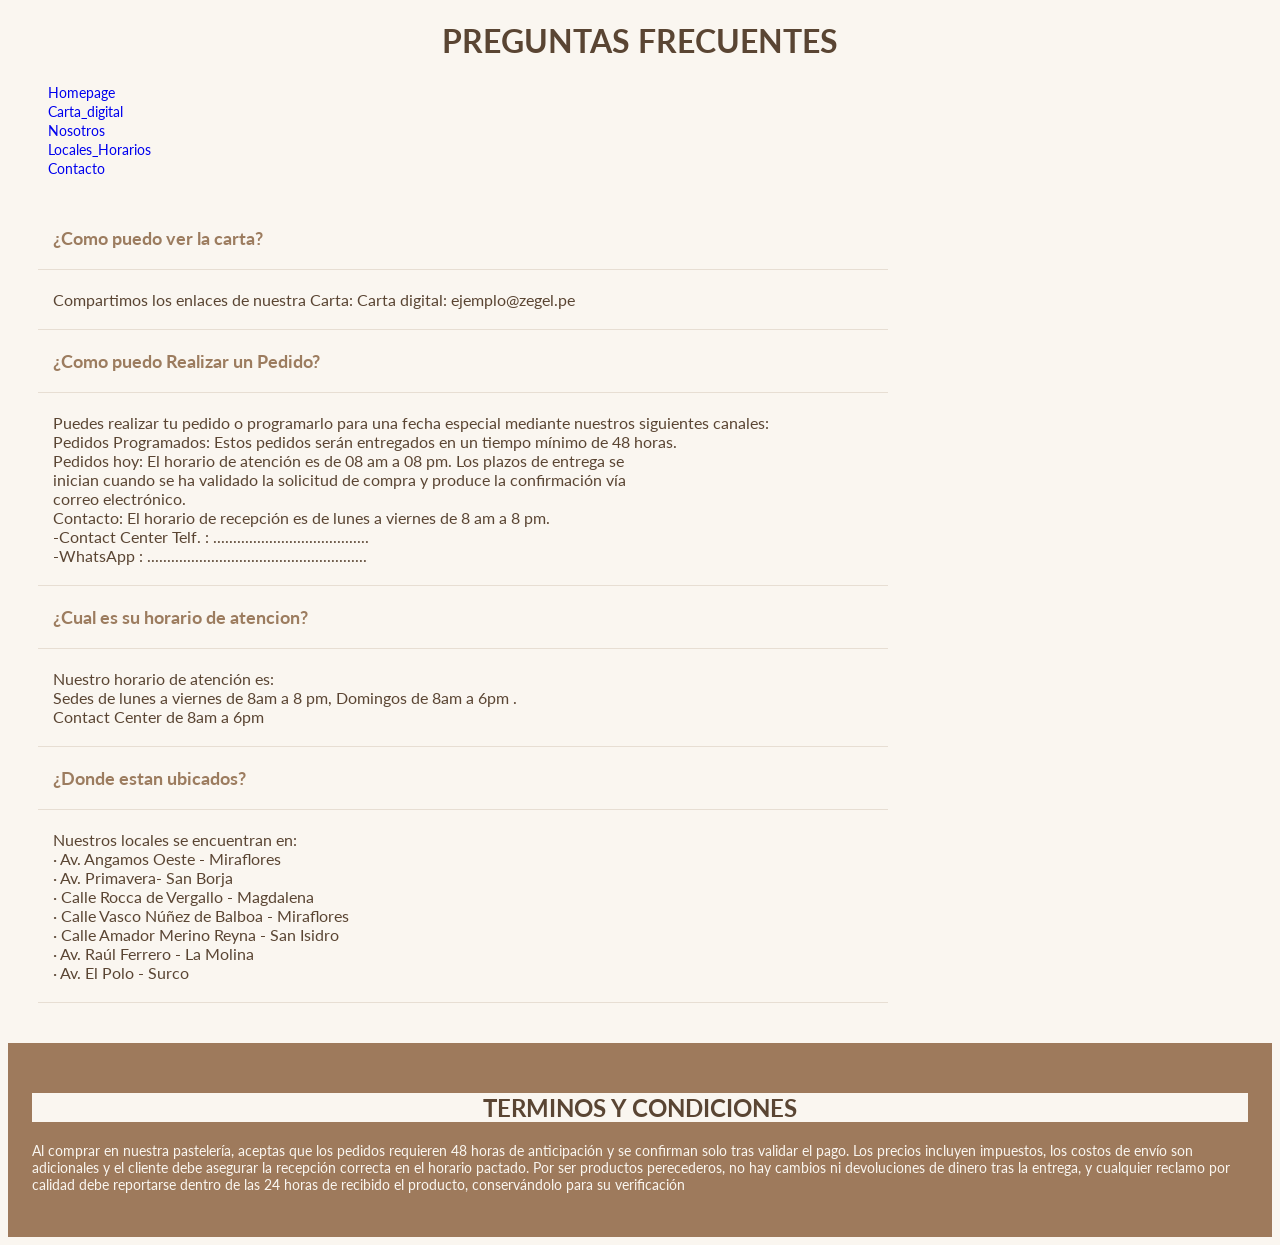
<file: preguntas_frecuentes.html>
<!DOCTYPE html>
<html lang="es">
<head>
    <meta charset="UTF-8">
    <meta name="viewport" content="width=device-width, initial-scale=1.0">
    <title>Preguntas_Frecuentes</title>
    <link rel="preconnect" href="https://fonts.googleapis.com">
    <link rel="preconnect" href="https://fonts.gstatic.com" crossorigin>
    <link href="https://fonts.googleapis.com/css2?family=EB+Garamond:ital,wght@0,400..800;1,400..800&family=Lato:ital,wght@0,100;0,300;0,400;0,700;0,900;1,100;1,300;1,400;1,700;1,900&family=Open+Sans:ital,wght@0,300..800;1,300..800&family=Roboto:ital,wght@0,100..900;1,100..900&display=swap" rel="stylesheet">
    <link rel="stylesheet" href="estilos/open_sans.css">
</head>
<body>
    <header id="header">
        <h1>PREGUNTAS FRECUENTES</h1>
    </header>
        <nav class="menu_navegacion">
            <ul>
                <li><a href="index.html">Homepage</a></li>
                <li><a href="carta_digital.html">Carta_digital</a></li>
                <li><a href="nosotros.html">Nosotros</a></li>
                <li><a href="locales_horarios.html">Locales_Horarios</a></li>
                <li><a href="contacto.html">Contacto</a></li>
            </ul>
        </nav>
    <main>
        <section>
            <table summary="Contiene Preguntas_Frecuentes">
                <tbody>
                    <tr>
                        <td class="preguntas">
                            ¿Como puedo ver la carta?
                        </td>
                    </tr>
                    <tr>
                        <td class="respuestas">
                            Compartimos los enlaces de nuestra Carta:
                            Carta digital:
                            ejemplo@zegel.pe
                        </td>
                    </tr>
                    <tr>
                    <td class="preguntas">
                        ¿Como puedo Realizar un Pedido?
                    </td>     
                    </tr>
                    <tr>
                        <td class="respuestas">
                        Puedes realizar tu pedido o programarlo para una fecha especial mediante nuestros siguientes canales: <br>
                        Pedidos Programados: Estos pedidos serán entregados en un tiempo mínimo de 48 horas. <br>
                        Pedidos hoy: El horario de atención es de 08 am a 08 pm. Los plazos de entrega se <br> 
                        inician cuando se ha validado la solicitud de compra y produce la confirmación vía <br>
                        correo electrónico. <br>
                        Contacto: El horario de recepción es de lunes a viernes de 8 am a 8 pm. <br>
                        -Contact Center Telf. : ....................................... <br>
                        -WhatsApp : ....................................................... <br>   
                        </td>
                    </tr>
                    <tr>
                        <td class="preguntas">
                        ¿Cual es su horario de atencion?       
                        </td>
                    </tr>
                    <tr>
                        <td class="respuestas">
                        Nuestro horario de atención es: <br>
                        Sedes de lunes a viernes de 8am a 8 pm, Domingos de 8am a 6pm . <br>
                        Contact Center de 8am a 6pm       
                        </td>
                    </tr>
                    <tr>
                        <td class="preguntas">
                        ¿Donde estan ubicados?      
                        </td>
                    </tr>
                    <tr>
                        <td class="respuestas">
                        Nuestros locales se encuentran en: <br>
                        · Av. Angamos Oeste - Miraflores<br>
                        · Av. Primavera- San Borja<br>
                        · Calle Rocca de Vergallo - Magdalena<br>
                        · Calle Vasco Núñez de Balboa - Miraflores<br>
                        · Calle Amador Merino Reyna - San Isidro<br>
                        · Av. Raúl Ferrero - La Molina<br>
                        · Av. El Polo - Surco  <br>   
                        </td>
                    </tr>
                </tbody>
            </table>
        </section>    
    </main>
    <footer>
        <section>
            <h2>TERMINOS Y CONDICIONES</h2>
            <article>
                <p class="terminos">
                    Al comprar en nuestra pastelería, aceptas que los pedidos requieren 48 horas de anticipación y se confirman solo tras validar el pago. Los precios incluyen impuestos, los costos de envío son adicionales y el cliente debe asegurar la recepción correcta en el horario pactado. Por ser productos perecederos, no hay cambios ni devoluciones de dinero tras la entrega, y cualquier reclamo por calidad debe reportarse dentro de las 24 horas de recibido el producto, conservándolo para su verificación
                </p>
            </article>
        </section>
    </footer>    
</body>
</html>
</file>
<file: estilos/open_sans.css>
body {
    font-family:"open_sans" ,lato;
    background-color: #FAF6F0;
}

#header {
    text-align: center;
}

li {
    list-style-type: none;
}

a {
    font-size: 0.875rem;
    text-decoration: none
}

h1 {
    font-size: 2rem;
    color: #5A4533
}

h2 {
    font-size: 1.5rem;
    color: #5A4533
}

h3 {
    font-size: 1.1rem;
    color: #5A4533
}

h4 {
    font-size: 1rem;
    color: #5A4533
}

p {
    font-size: 1rem;
    color:#9E7A5C
}

#button {
    background-color: #BC949F;
    color: #FFFFFF;
    font-weight: bold;
    border: none;
    font-size: 0.8rem;
    
}

footer {
    background-color: #9E7A5C;
    padding: 30px 24px;
    margin-top: 40px;
}

footer h2 {
    background-color: #FAF6F0;
    font-size: 1.5rem;
    text-align: center;
    margin-bottom: 20px;
}

footer p {
    color: #FAF6F0;
    font-size: 0.9rem;
}

.precio {
    color: #5A4533;
    font-weight: bold
}

.locales { 
    color: #5A4533;
    font-weight: bold
}
table {
    width: 100%;
    max-width: 850px;
    margin: 30px;
    border-collapse: collapse;
    background-color: transparent;
}

tr {
    border-bottom: 1px solid rgba(156, 124, 95, 0.2);
}

td {
    padding: 20px 15px;
}
.preguntas {
    color: #9C7C5F;
    font-weight: bold;
    font-size: 1.15rem;
}

.respuestas {
    color: #5A4533;
    font-size: 1rem;
}
</file>
